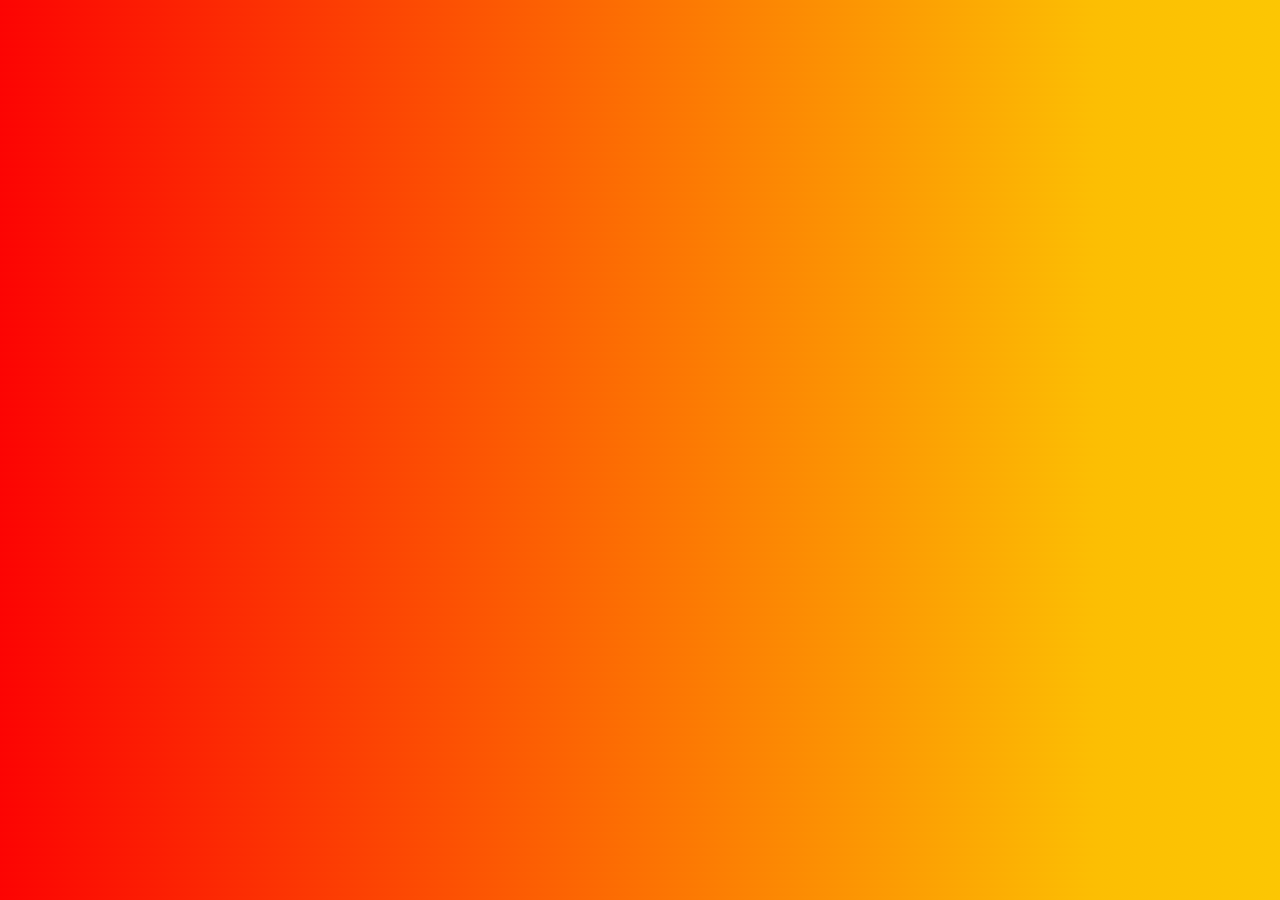
<file: gradientcolor/anigradient.html>
<!DOCTYPE html>
<html>
    <head>
    <title>Gradient Background</title>
    <style>
        body {
            width: 100%;
            height: 100%;
            background: linear-gradient(45deg,#fc0303,#fcbe03,#fcf003,#a9fc03,#03fcb6,#03d7fc,#0377fc,#ca03fc);
            background-size: 600% 100%;
            animation: animate 14s linear infinite;
            animation-direction: alternate-reverse;
}

@keyframes animate {
	0% {background-position: 0%}
    100% {background-position: 100%}
}

    </style>
    </head>
    <body>
        
    </body>
</html>
</file>
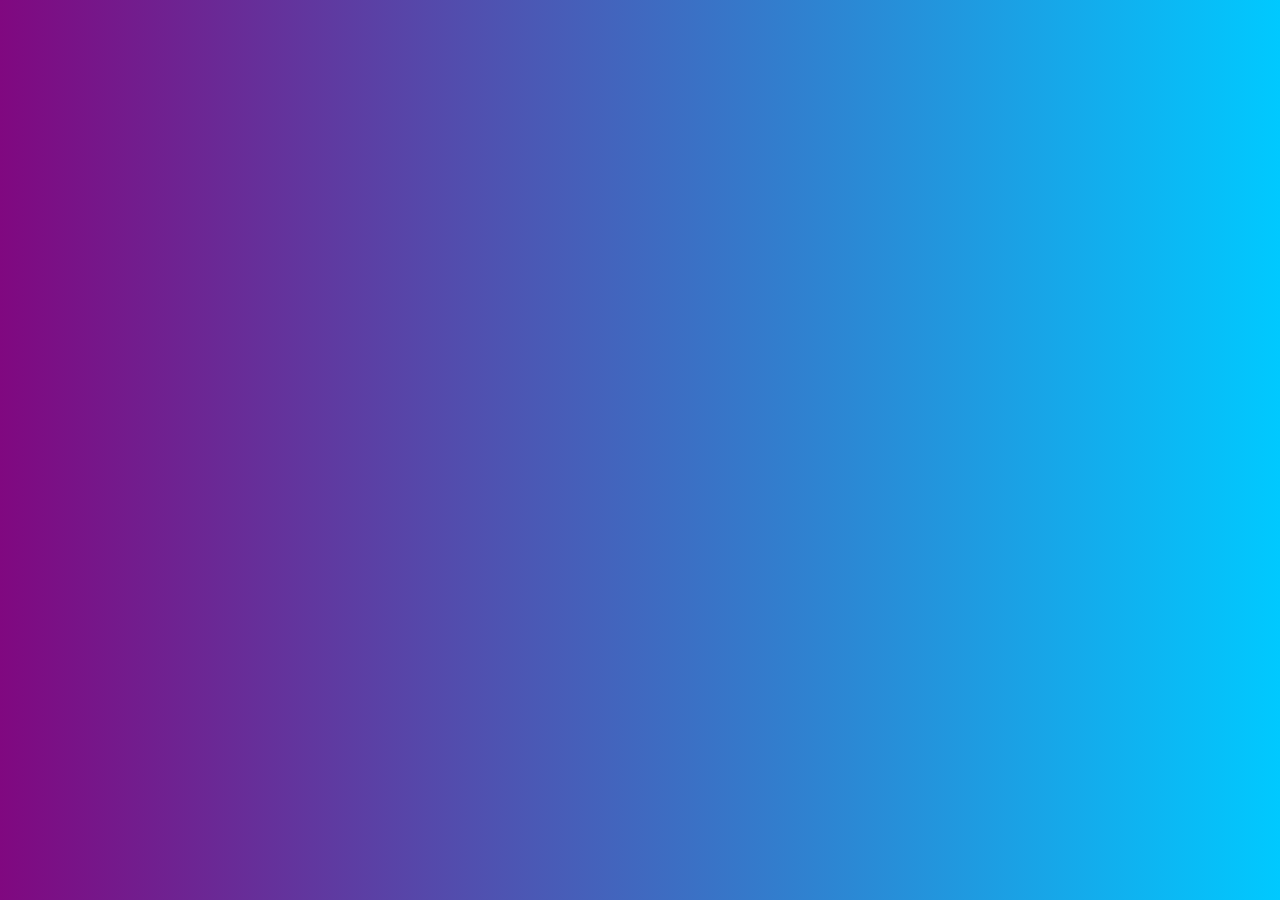
<file: gradientcolor/bgradient.html>
<!DOCTYPE html>
<html>
    <head>
    <title>Gradient Background</title>
    <style>
        body {
background: -webkit-linear-gradient(to right, purple, #00C9FF);  
background: linear-gradient(to right, #800880, #00C9FF);
        }
    </style>
    </head>
    <body></body>
</html>
</file>
